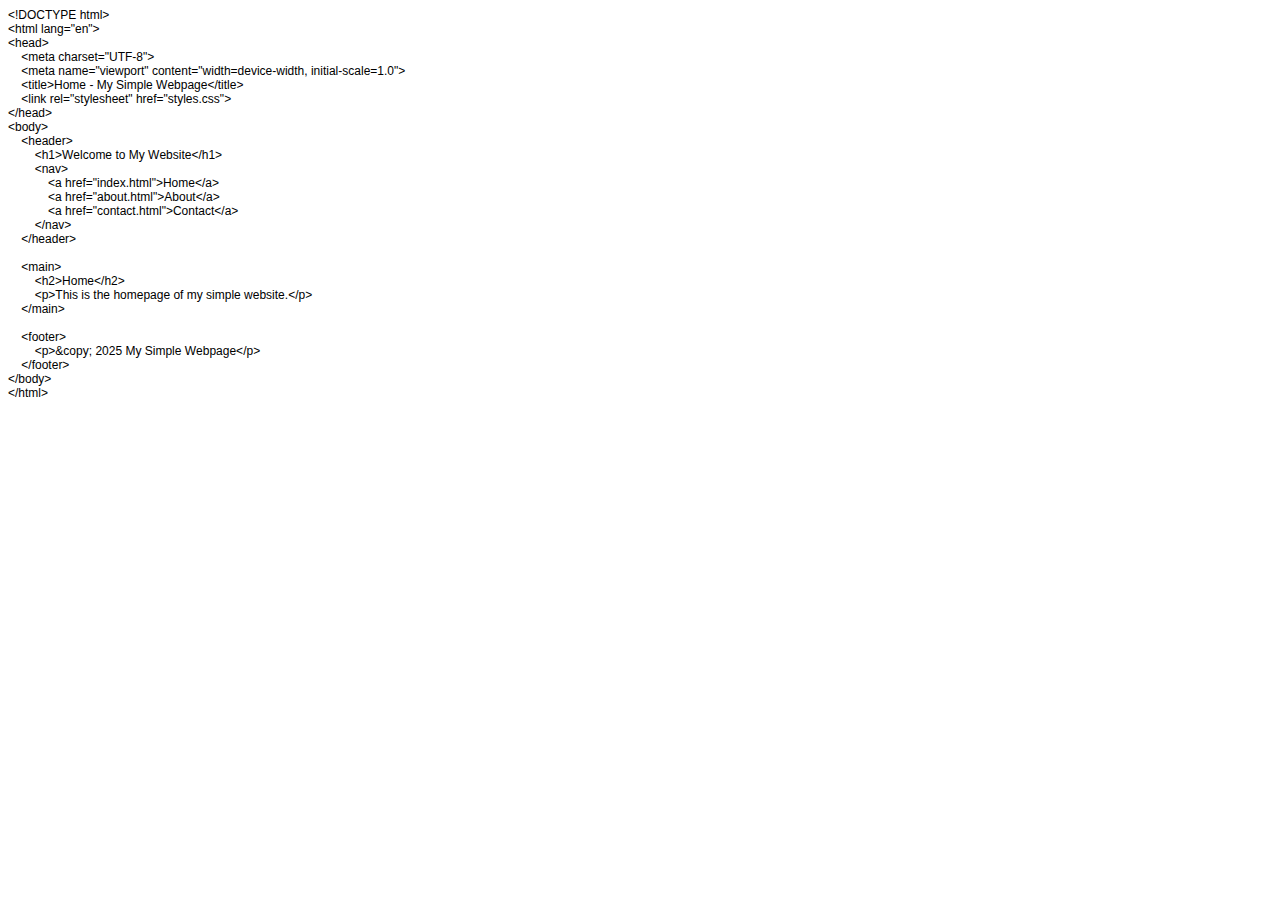
<file: index.html>
<!DOCTYPE html PUBLIC "-//W3C//DTD HTML 4.01//EN" "http://www.w3.org/TR/html4/strict.dtd">
<html>
<head>
  <meta http-equiv="Content-Type" content="text/html; charset=utf-8">
  <meta http-equiv="Content-Style-Type" content="text/css">
  <title></title>
  <meta name="Generator" content="Cocoa HTML Writer">
  <meta name="CocoaVersion" content="2575.5">
  <style type="text/css">
    p.p1 {margin: 0.0px 0.0px 0.0px 0.0px; font: 12.0px Helvetica; -webkit-text-stroke: #000000}
    p.p2 {margin: 0.0px 0.0px 0.0px 0.0px; font: 12.0px Helvetica; -webkit-text-stroke: #000000; min-height: 14.0px}
    span.s1 {font-kerning: none}
  </style>
</head>
<body>
<p class="p1"><span class="s1">&lt;!DOCTYPE html&gt;</span></p>
<p class="p1"><span class="s1">&lt;html lang="en"&gt;</span></p>
<p class="p1"><span class="s1">&lt;head&gt;</span></p>
<p class="p1"><span class="s1"><span class="Apple-converted-space">    </span>&lt;meta charset="UTF-8"&gt;</span></p>
<p class="p1"><span class="s1"><span class="Apple-converted-space">    </span>&lt;meta name="viewport" content="width=device-width, initial-scale=1.0"&gt;</span></p>
<p class="p1"><span class="s1"><span class="Apple-converted-space">    </span>&lt;title&gt;Home - My Simple Webpage&lt;/title&gt;</span></p>
<p class="p1"><span class="s1"><span class="Apple-converted-space">    </span>&lt;link rel="stylesheet" href="styles.css"&gt;</span></p>
<p class="p1"><span class="s1">&lt;/head&gt;</span></p>
<p class="p1"><span class="s1">&lt;body&gt;</span></p>
<p class="p1"><span class="s1"><span class="Apple-converted-space">    </span>&lt;header&gt;</span></p>
<p class="p1"><span class="s1"><span class="Apple-converted-space">        </span>&lt;h1&gt;Welcome to My Website&lt;/h1&gt;</span></p>
<p class="p1"><span class="s1"><span class="Apple-converted-space">        </span>&lt;nav&gt;</span></p>
<p class="p1"><span class="s1"><span class="Apple-converted-space">            </span>&lt;a href="index.html"&gt;Home&lt;/a&gt;</span></p>
<p class="p1"><span class="s1"><span class="Apple-converted-space">            </span>&lt;a href="about.html"&gt;About&lt;/a&gt;</span></p>
<p class="p1"><span class="s1"><span class="Apple-converted-space">            </span>&lt;a href="contact.html"&gt;Contact&lt;/a&gt;</span></p>
<p class="p1"><span class="s1"><span class="Apple-converted-space">        </span>&lt;/nav&gt;</span></p>
<p class="p1"><span class="s1"><span class="Apple-converted-space">    </span>&lt;/header&gt;</span></p>
<p class="p2"><span class="s1"></span><br></p>
<p class="p1"><span class="s1"><span class="Apple-converted-space">    </span>&lt;main&gt;</span></p>
<p class="p1"><span class="s1"><span class="Apple-converted-space">        </span>&lt;h2&gt;Home&lt;/h2&gt;</span></p>
<p class="p1"><span class="s1"><span class="Apple-converted-space">        </span>&lt;p&gt;This is the homepage of my simple website.&lt;/p&gt;</span></p>
<p class="p1"><span class="s1"><span class="Apple-converted-space">    </span>&lt;/main&gt;</span></p>
<p class="p2"><span class="s1"></span><br></p>
<p class="p1"><span class="s1"><span class="Apple-converted-space">    </span>&lt;footer&gt;</span></p>
<p class="p1"><span class="s1"><span class="Apple-converted-space">        </span>&lt;p&gt;&amp;copy; 2025 My Simple Webpage&lt;/p&gt;</span></p>
<p class="p1"><span class="s1"><span class="Apple-converted-space">    </span>&lt;/footer&gt;</span></p>
<p class="p1"><span class="s1">&lt;/body&gt;</span></p>
<p class="p1"><span class="s1">&lt;/html&gt;</span></p>
</body>
</html>
</file>
